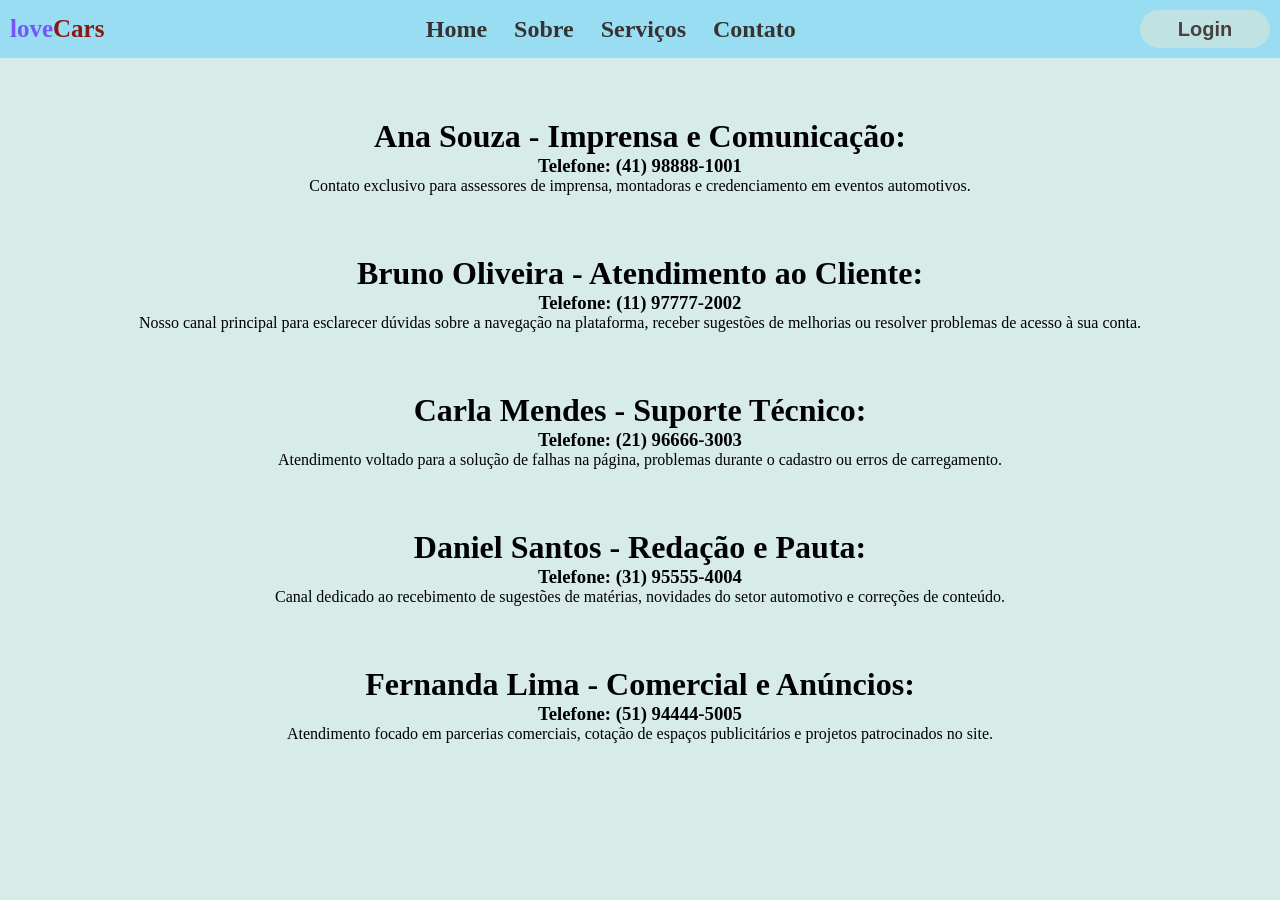
<file: contato.html>
<!DOCTYPE html>
<html lang="en">
<head>
    <meta charset="UTF-8">
    <meta http-equiv="X-UA-Compatible" content="IE=edge">
    <meta name="viewport" content="width=device-width, initial-scale=1.0">
    <title>Document</title>
    <link rel="stylesheet" href="style.css">
</head>
<body>
    <header>
        <div class="nome"><span class="n1">love</span><span class="n2">Cars</span></div>
        <nav>
            <ul>
                <li><a href="index.html" class="link-menu">Home</a></li>
                <li><a class="link-menu">Sobre</a></li>
                <li><a href="servicos.html" class="link-menu" >Serviços</a></li>
                <li><a href="contato.html" class= "link-menu">Contato</a></li>                                                                                                                          </a></li>
            </ul>
        </nav>
        <button class="botao-login">Login</button>
    </header>
    <div class="contato">

        <div class="contato">
            <h1>Ana Souza - Imprensa e Comunicação:</h1>
            <h3>Telefone: (41) 98888-1001</h3>
            <p>Contato exclusivo para assessores de imprensa, montadoras e credenciamento em eventos automotivos.</p>
        </div>
        
        <div class="contato">
            <h1>Bruno Oliveira - Atendimento ao Cliente: </h1>
            <h3>Telefone: (11) 97777-2002</h3>
            <p>Nosso canal principal para esclarecer dúvidas sobre a navegação na plataforma,
                receber sugestões de melhorias ou resolver problemas de acesso à sua conta.
            </p>
        </div>
        
        <div class="contato">
            <h1>Carla Mendes - Suporte Técnico:</h1>
            <h3>Telefone: (21) 96666-3003</h3>
            <p>Atendimento voltado para a solução de falhas na página, problemas durante o cadastro ou erros de carregamento.
            </p>
        </div>
        
        <div class="contato">
            <h1>Daniel Santos - Redação e Pauta:</h1>
            <h3>Telefone: (31) 95555-4004</h3>
            <p>Canal dedicado ao recebimento de sugestões de matérias, novidades do setor automotivo e correções de conteúdo.
            </p>
        </div>
        
        <div class="contato">
            <h1>Fernanda Lima - Comercial e Anúncios:</h1>
            <h3>Telefone: (51) 94444-5005</h3>
            <p>Atendimento focado em parcerias comerciais, cotação de espaços publicitários e projetos patrocinados no site.
            </p>
        </div>
        

    </div>
   
</body>
</html>
</file>
<file: style.css>
body {
    background-color: #d7ebe8;
}


* {
    margin: 0;
    padding: 0;
    box-sizing: border-box;
    font-family: 'Montserrat', 
}

li {
    display: inline-block;
}
nav {
    display: inline-block;
    padding: 0 10px;
}
header {
    margin:0px 0px 0px 0px;
    display: flex;
    align-items: center;
    justify-content: space-between;
    padding: 10px 10px;
    background: #99ddf3;
}

.link-menu {
    font-weight: 600;
    font-size: 24px;
    line-height: 29px;
    cursor: pointer;
    margin: 0 23px 0 0;
    color: #363333;
    transition: opacity 0.3s;
    text-decoration: none;
}

.nome{
    font-size: 25px;
      font-weight: 600;
}

.n1{
color: rgb(116, 86, 250);
}

.n2{
color: rgb(138, 24, 20);
}

a {
    font-weight: 600;
    font-size: 24px;
    line-height: 28px;
    margin: 0 20px 0 0;
    cursor: pointer;
    color: black;
    text-decoration: none;
    transition: opacity 0.2s;
}
a:hover{
    opacity: 0.8;
}

.botao-login {
    width: 130px;
    height: 38px;
    border-radius: 20px;
    background: #c1e2e2;
    border: none;
    font-size: 20px;
    font-weight: 600;
    color: rgb(71, 65, 65);
    transition: opacity 0.2s;
}
.botao-login:hover{
opacity: 0.8;
}

.logo{
    display: inline-block;
    width: 40% ;
    max-width: 500px;
    margin:70px 5% 0 0;
    vertical-align: middle;
    border-radius: 15px;
}

.logo:hover {
    opacity: 0.95;
}

.texto{
    width: 40%;
    display: inline-block;
    vertical-align: middle;

    margin: 40px 0 0 0 5%;
    text-align: left;
}
main{
    text-align: center;
}
.botao-explore{
    width: 180px;
    height: 44px;
    background-color: #0e1011;
    border: none;
    border-radius: 20px;
    font-size: 20px;
    font-weight: 500;
    box-shadow: 0px 5px 5px rgba(0, 0, 0, 0.2);
    transition: opacity 8.3s;
}
.botao-explore:hover{
opacity: 0.7;
}

.titulo{
    font-size: 40px;
    font: weight 900px;;
    color: #3f98bb;
}
.sub-titulo{
    color:#817a7a;
    line-height: 1.5;
    font-size:30px;
}
.paragrafo{
    font-size: 19px;
    font-weight: 400;
    line-height: 24px;
    color:#686464;
    text-align: justify;
    margin: 20px 0px 30px 0px;
}

footer{
    text-align: center;
    background: #e7dddd;
    padding:50px;
    font-size: 14px;
    margin-top: 100px;
    

}

.contato{
    padding: 30px 0;
    text-align: center;
}
@media (max-width:768px){

header {
    margin:30px 0px 60px 0px;
    text-align: center;
    width: 100%;
}

.link-menu {
    font-weight: 600;
    font-size: 16px;
    margin: 100%;
}

a {
    font-weight: 500;
    font-size: 16px;
    line-height: 28px;
    margin: 0 5px 0 0;
}

.botao-login {
    width: 90px;
    height: 32px;
    border-radius: 15px;
    font-size: 20px;
    font-weight: 500;
}
.logo{
    width: 40%;
    display: block;
    margin: 0 auto 50px auto;
}
.texto{
    width: 80%;
    text-align: center;
    display: inline-block;
    margin: 0 0 0 5%;
}
.titulo{
    font-size: 30px;
}
}
</file>
